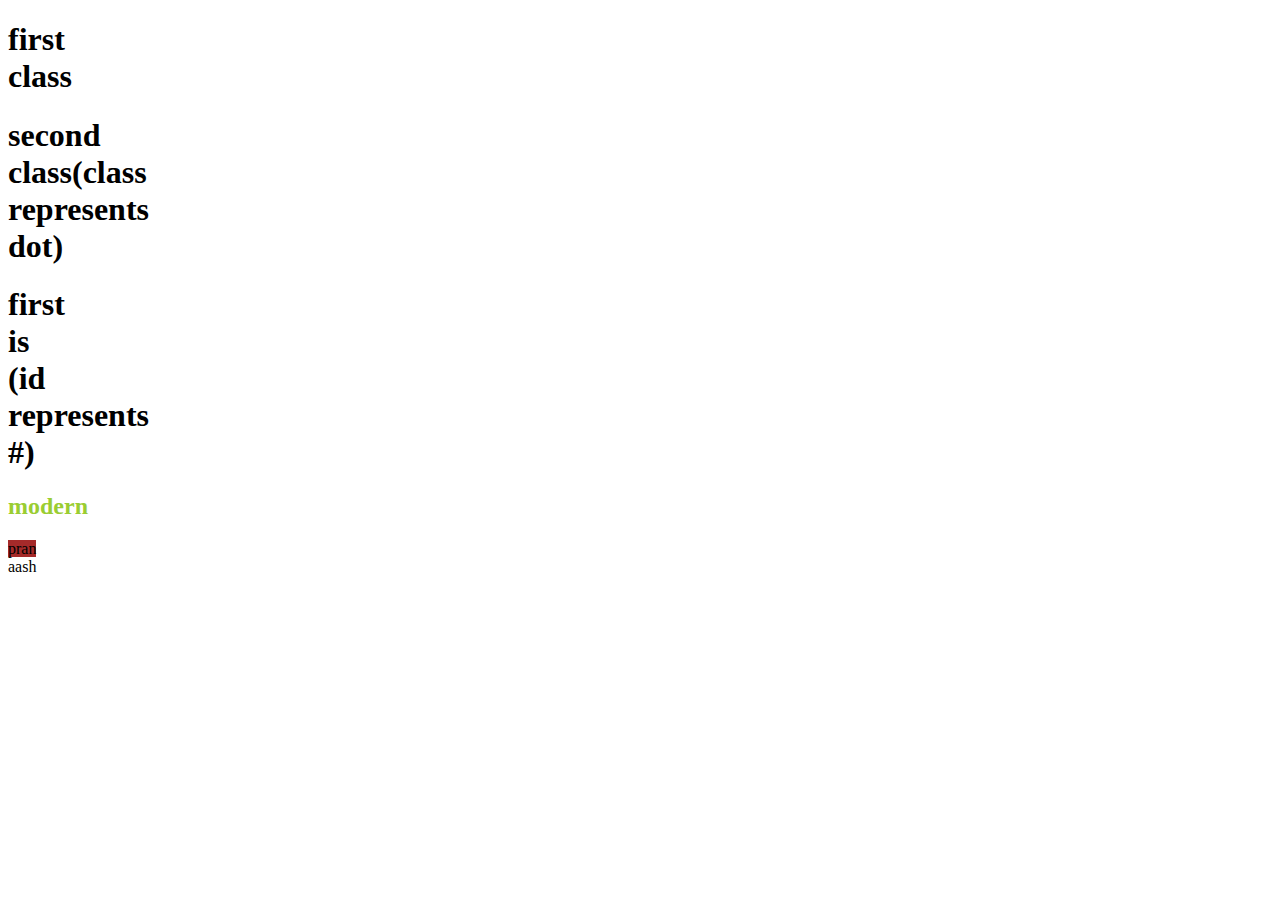
<file: index.html>
<!DOCTYPE html>
<html>
    <head>
        <!-- external css -->
        <link rel="stylesheet" href="style.css">
    </head>
     <style>
        /* internal */
        h1{
            background-color: aqua;
        }
    </style> 
    <body>
        <!-- it is external css -->
        <h1 class="class1">first class</h1> 
        <h1 class="class2">second class(class represents dot)</h1>
        <h1>first is (id represents #)</h1>

        <!-- inline -->
         <h2 style="color: yellowgreen;" >modern</h2>
         <span style="background-color: brown;"> pran</span>
         <span>aash </span>
    </body>
</html>
</file>
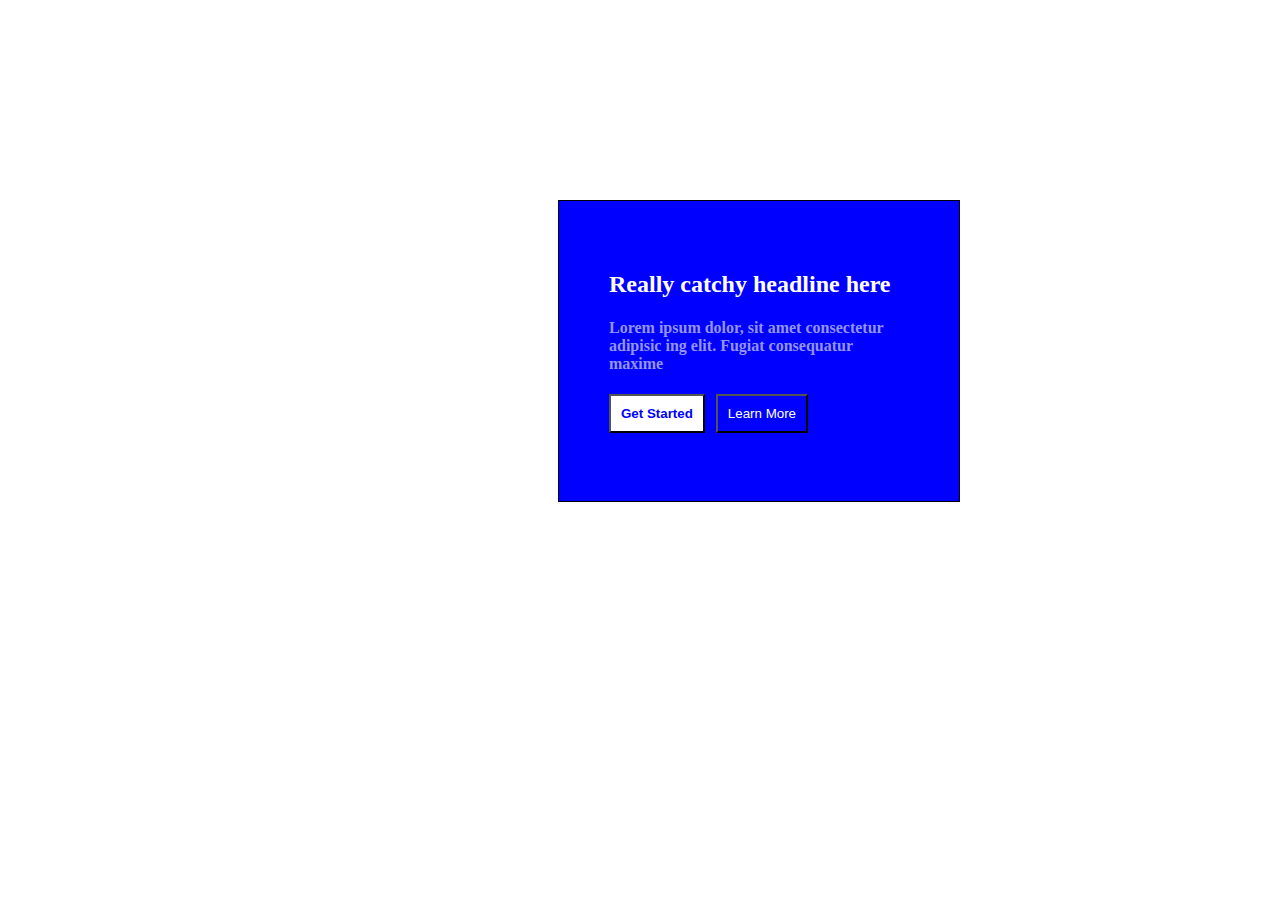
<file: boxmodel.html>
<html lang="en">
<head>
    <meta charset="UTF-8">
    <meta name="viewport" content="width=device-width, initial-scale=1.0">
    <title>elemnts box model </title>
</head>
<style>
    #first{
        height:200px;
        width:300px;
        border:1px solid;
        background-color: blue;
        margin-top:200px;
        margin-right: 200px;
        margin-left: 550px;
        padding: 50px;
        
    }
  
    
</style>
<body>
    <div id="first">
        <h2 style="color:white">Really catchy headline here</h2>
        <h4 style="color: rgb(148, 148, 245);">Lorem ipsum dolor, sit amet consectetur adipisic
            ing elit. Fugiat consequatur maxime</h4>

             <button style= "background-color:white; color :blue; padding: 10px; margin-right: 7px;"><b>Get Started</b></button>
             <button style="background-color: blue; color: white; padding: 10px;">Learn More</button>
    </div>
</body>
</html>
</file>
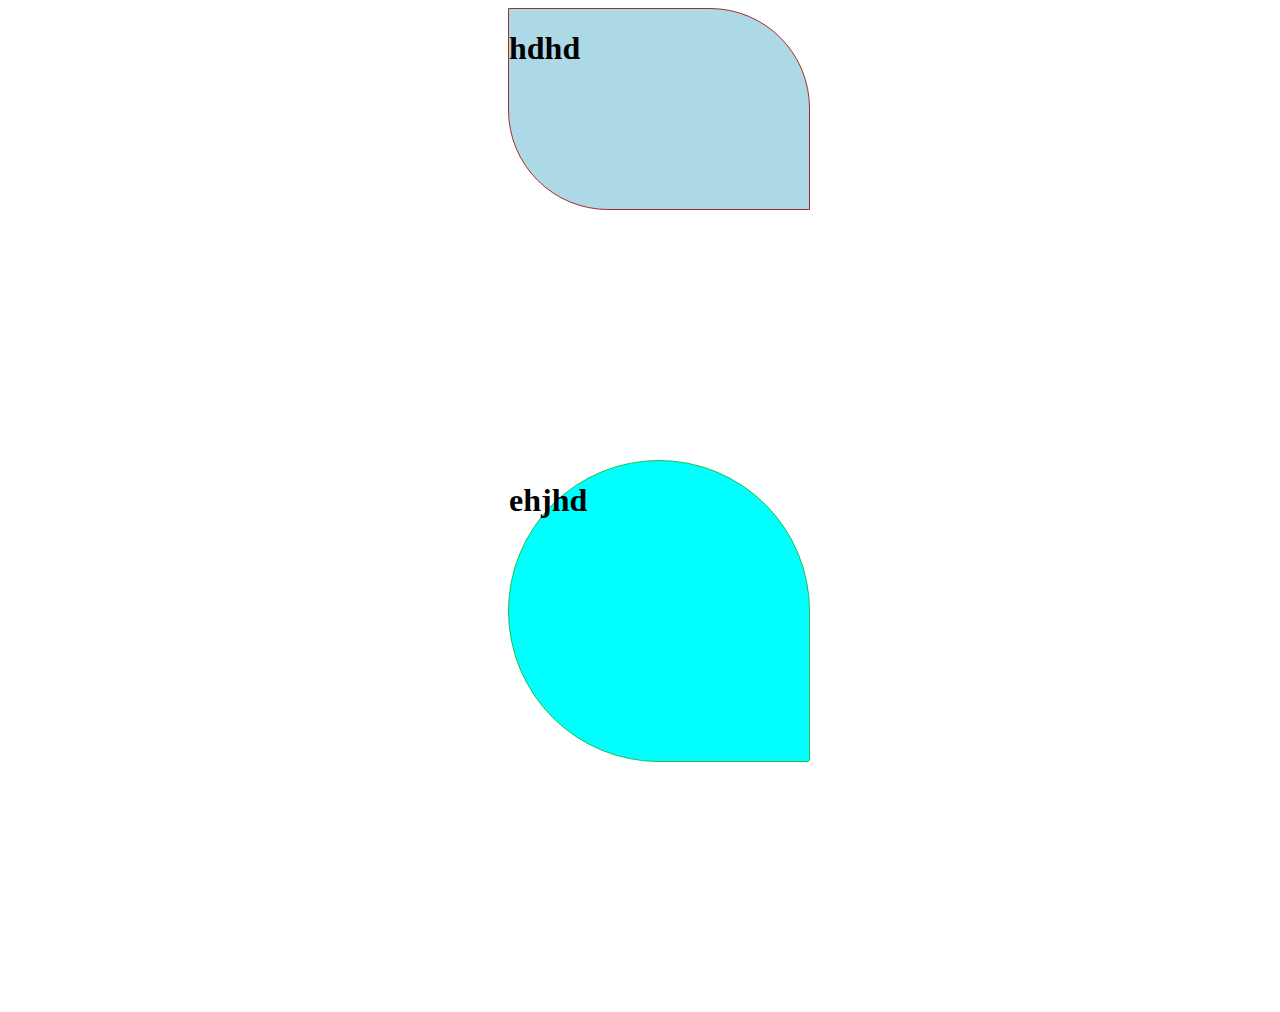
<file: example2.html>
<!DOCTYPE html>
<html lang="en">
<head>
    <meta charset="UTF-8">
    <meta name="viewport" content="width=device-width, initial-scale=1.0">
    <title>border example</title>
</head>
<style>
    #border{
        height:200px;
        width:300px;
        margin-left:500px ;
        margin-bottom: 250px;
        border:1px solid;
        border-color: brown;
        background-color: lightblue;
        border-bottom-left-radius: 100px;
        border-top-right-radius: 100px;
    }

    #border2{
        height:300px;
        width:300px;
        margin-left:500px ;
        margin-bottom: 250px;

        border:1px solid;
        background-color: aqua;
        border-color: rgb(15, 194, 78);
        border-radius: 50%;;
        border-bottom-right-radius: 1%; 
    }
</style>
<body>
    <div id="border">
        <h1>hdhd</h1>
        </div>
        <div id="border2">
            <h1>ehjhd</h1>
        </div>
</body>
</html>
</file>
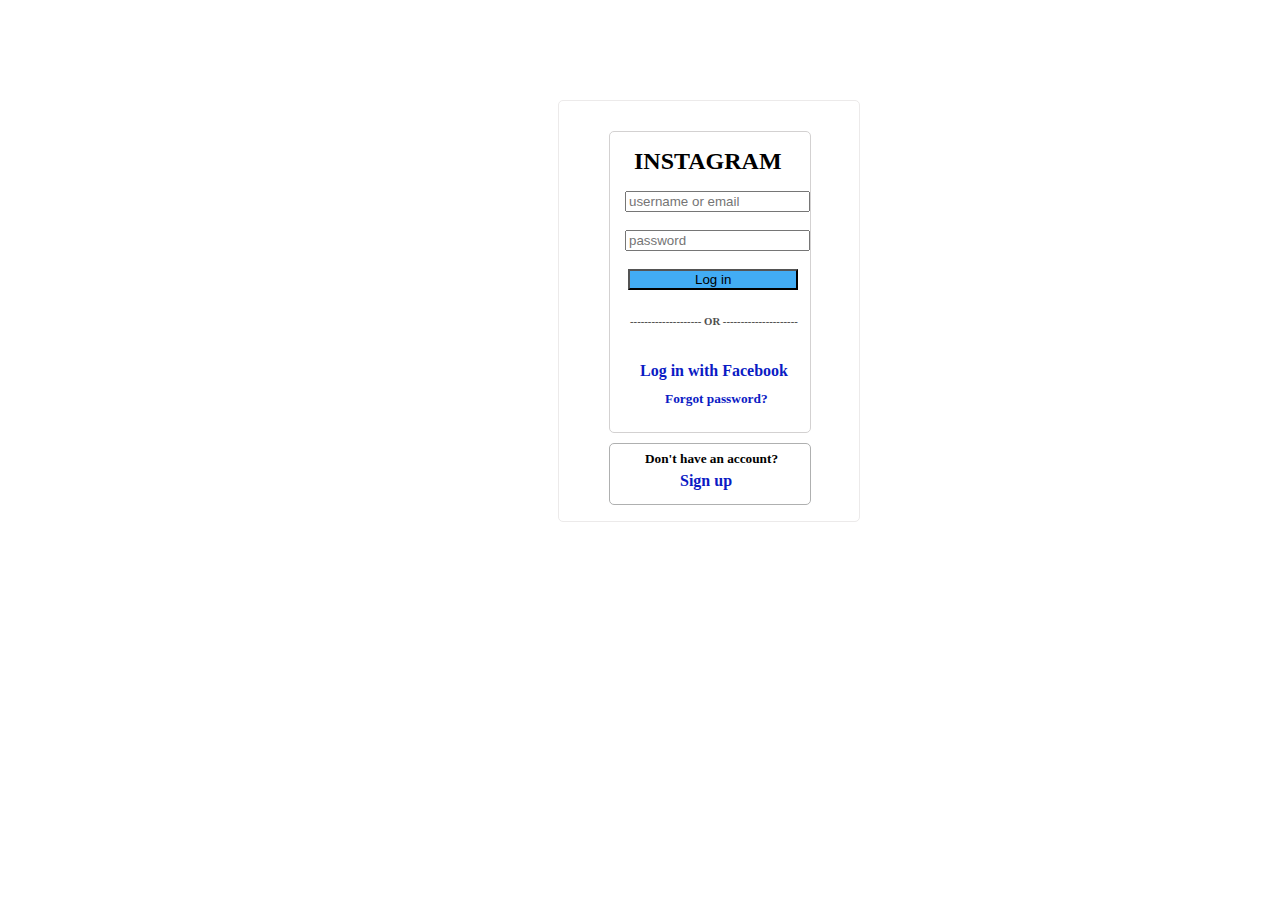
<file: insta_login.html>
<!DOCTYPE html>
<html lang="en">
<head>
    <meta charset="UTF-8">
    <meta name="viewport" content="width=device-width, initial-scale=1.0">
    <title>insta login page with password correction</title>
    <link rel="stylesheet" href="insta.css">
</head>
<body>
    <div class="box1">
    <div class="box2">
     <h1><b>INSTAGRAM</b></h1>
     <input type="text" placeholder="username or email" id="name">
     <br><br>
     <input type="password" placeholder="password" id="password">
     <br> <br>
     <button onclick="getclick()">Log in</button>
     <h6>-------------------- OR ---------------------</h6>
     <h4> Log in with Facebook</h4>
    <h4 id="for">Forgot password?</h4>
    </div>
         <div class="box3">
        <h5><b>Don't have an account?</b></h5>
        <p><b>Sign up</b></p>
         </div>
    </div>
    <h1 id="msg"></h1>
</body>
<script>
    var ele1=document.getElementById("msg");
    function getclick() {
        var pass="shreya";
        var pass1=document.getElementById("password").value;
        if(pass.length<=6 && pass == pass1){
            var ele=document.getElementById("name");
            ele1.innerHTML="hello "+ele;
        alert("login successfully");
        }
        else{
            alert("password is not correct");
            ele1.innerHTML="password is not correct plz enter corect one";
        }
    }

</script>
</html>
</file>
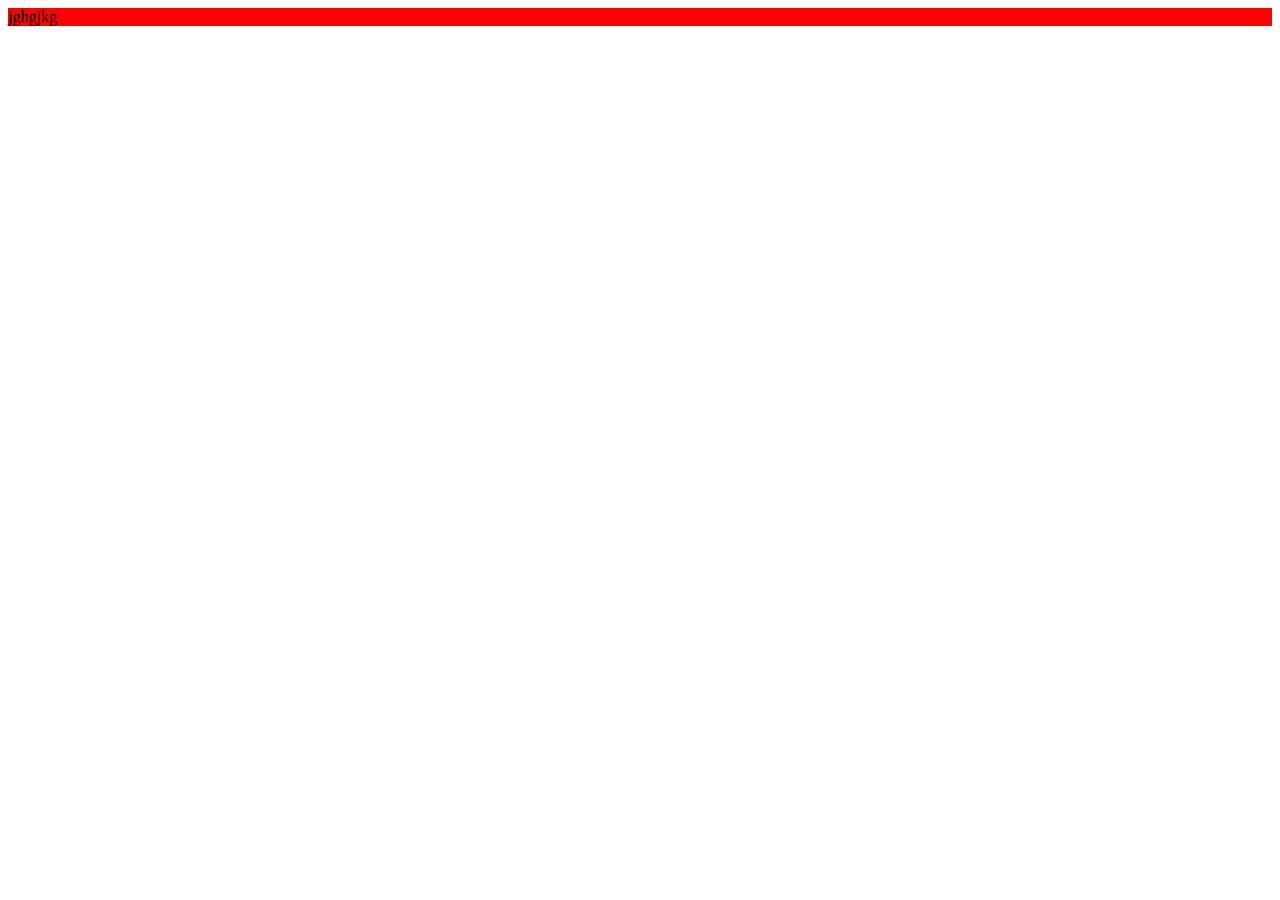
<file: js(ex)1.html>
<html>
    <body>
        <div id="div1">jghgjkg</div>
        <script>
            const div1 = document.getElementById('div1');
            div1.style.backgroundColor = 'green';
            setInterval(() => {
                if (div1.style.backgroundColor = 'green') {
                    div1.style.backgroundColor = 'red';                
                }
                else{
                    div1.style.backgroundColor = 'red';
                }
            }, 500);

        </script>
    </body>
</html>
</file>
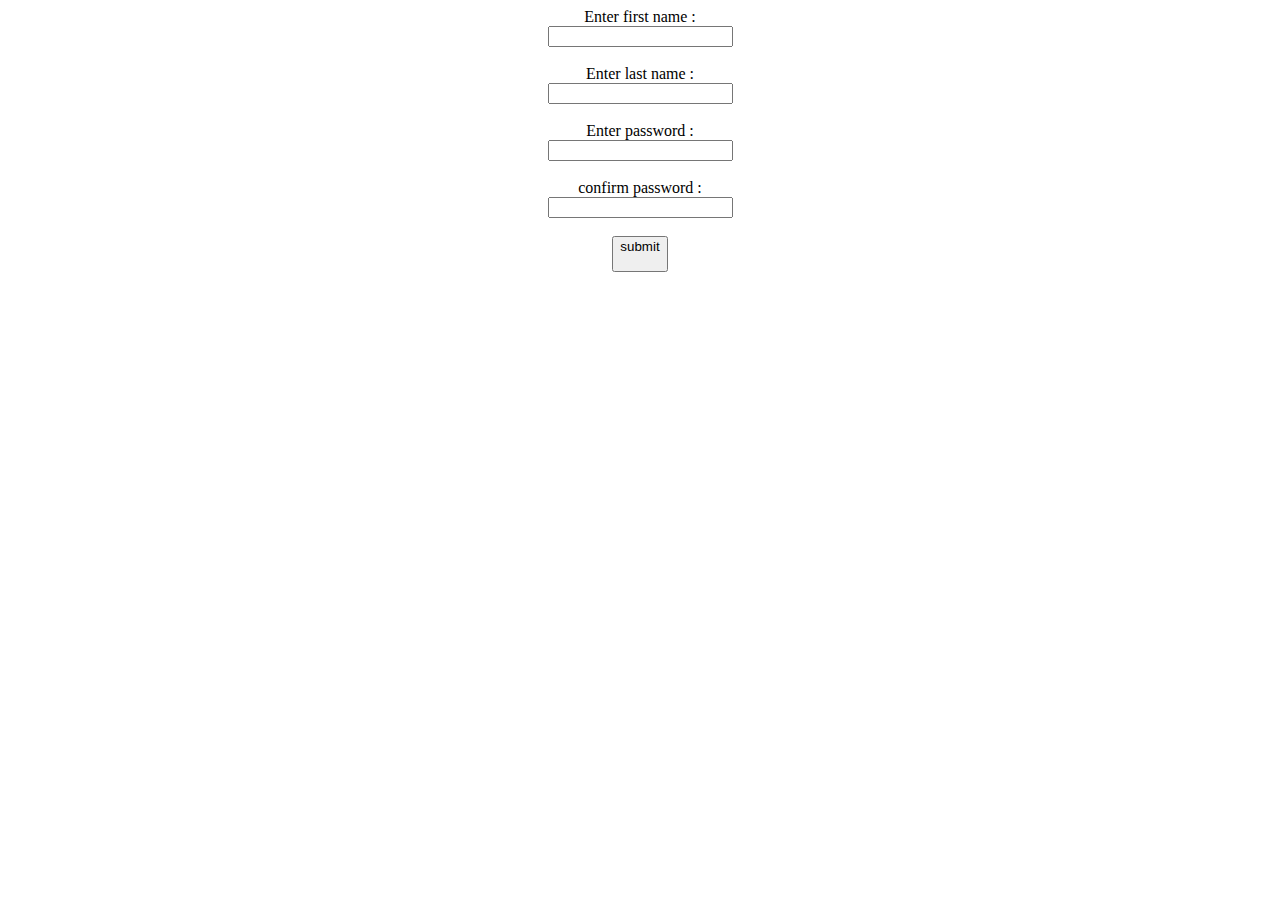
<file: register.html>
<!DOCTYPE html>
<html lang="en">
<head>
    <title>registration form</title>
    <link rel="stylesheet" href="index.css">
</head>
<body>
    <center>
        <form action="">
            <label for="name" class="li">Enter first name :</label><br>
            <input type="text"><br><br>
            <label for="name" class="li">Enter last name :</label><br>
            <input type="text"><br><br>
            <label for="password" class="li">Enter password :</label><br>
            <input type="password"><br><br>
            <label for="confirm password" class="li">confirm password :</label><br>
            <input type="password"><br><br>
            <button type="submit">submit<br><br>
        </form>
        </center>
</body>
</html>
</file>
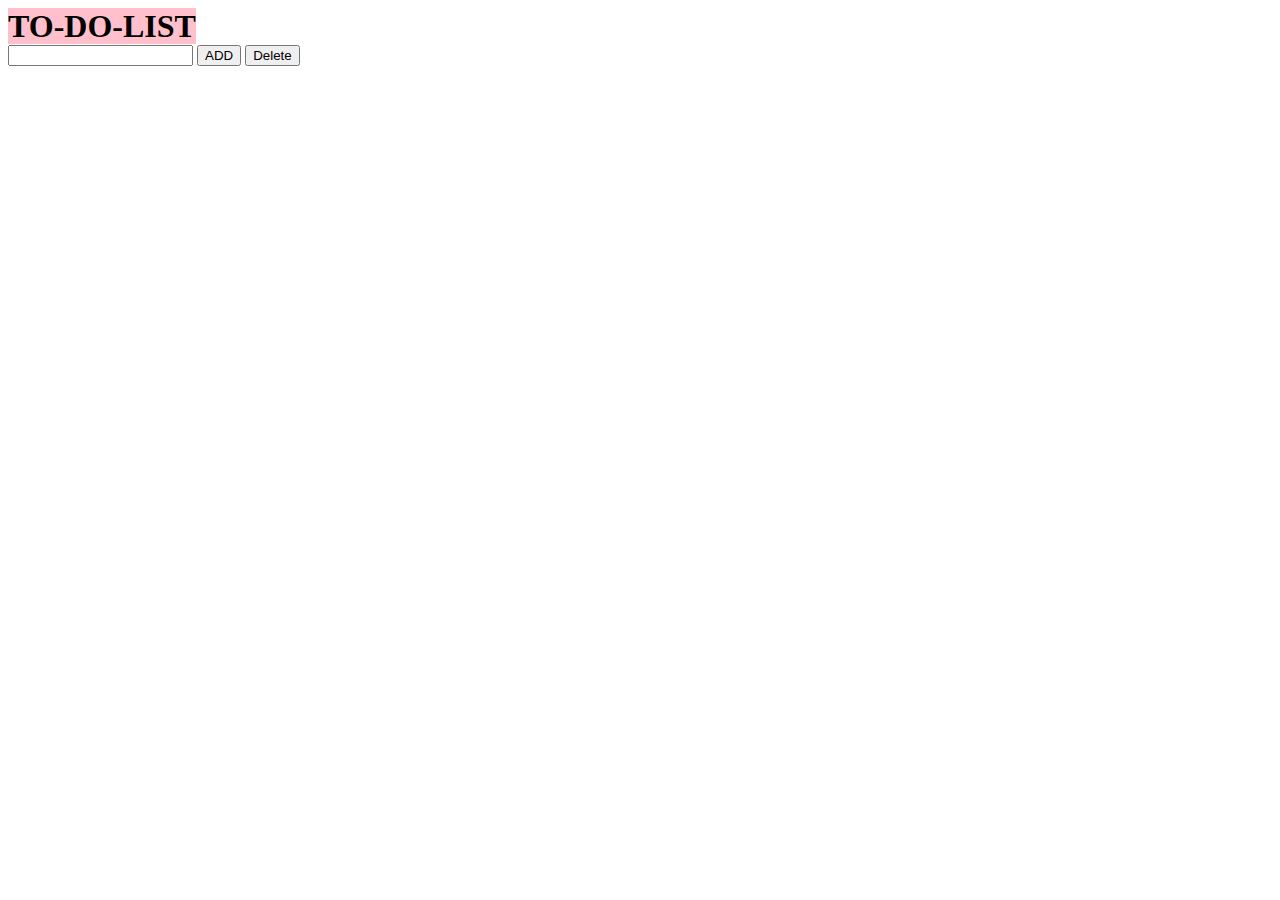
<file: TODOLIST.html>
<!DOCTYPE html>
<html>
    <head>
        <title>TODOLIST</title>
    </head>
    <body>
        <h1 style="display: inline;" id="id2">TO-DO-LIST</h1><br>
        <input id="in-1" type="text" value="">
        <button onclick="addtask()">ADD</button>
        <button onclick="deletetask()">Delete</button>
        <ul id="id1">
        </ul>

    <script>
        let taskcount=0;
        const ulElem=document.getElementById("id1");
        const inputElem=document.getElementById("in-1");
        const idd=document.getElementById("id2");
        idd.style.backgroundColor="yellow";
        
        setInterval(() => {
            if (idd.style.backgroundColor=="pink") {
                idd.style.backgroundColor="yellow";
            }
            else{
                idd.style.backgroundColor="pink";

            }
            
        }, 500);
        
        function addtask() {
            if (inputElem.value!="") {
                const newLi=document.createElement("li");
                newLi.id='li -'+taskcount;
                taskcount++;
                newLi.innerText=inputElem.value;
                ulElem.appendChild(newLi);  
               inputElem.value=" ";
            }
        }
    
    </script>
    </body>
</html>
</file>
<file: style.css>
body{
    height: 0;
    width: 0;
}
#container{
height: 460px;
width: 350px;
padding-top: 5px;
margin-top: 130px;
margin-left: 500px;
border-radius: 10px;
border: 1px solid rgb(156, 154, 154);
box-shadow: -2px -2px 2px white;
background-color: black;
}
#dis{
height: 70px;
width: 330px;
border-radius: 10px;    
box-shadow: none;
border:none;
color: white;
margin-left: 0;
font-size:xx-large ;
text-align: right;
background-color: black;
}
input{
margin-top: 12px ;
margin-left: 20px;
height: 60px;
width: 60px;
font-size: larger;
border-radius: 40px;
color: white;
box-shadow: -2px -1px 2px rgb(108, 108, 108);
background-color: black;
}
#ty{
    width: 150px;
    box-shadow: none;
    border: none;
    background-color: rgb(21, 198, 35);
}
.operator{
    color: green;
}
</file>
<file: insta.css>
.box1{
        margin-top: 100px;
        margin-left: 550px;
        height:420px;
        width: 300px;
        border: 1px solid;
        border-radius: 5px;
        border-color: rgb(236, 234, 234);
    }

    .box2{
        margin-top: 30px;
        margin-left: 50px;
        height: 300px;
        width: 200px;
        border: 1px solid;
        border-radius: 5px;
        border-color: rgb(211, 209, 209);
    }
    .box2 h1{
        font-family:cursive;
         padding-left: 24px;
        font-size: x-large;
    }
   

    .box2 h6{
        color: rgb(79, 78, 78);
        margin-left: 20px;
    }
    input{
        margin-left: 15px;
    }

    button{
        background-color: rgb(66, 172, 244);
        padding-right: 65px;
        padding-left: 65px;
        margin-left: 18px;
    }

    /* i{
        color: rgb(29, 162, 250);
        margin-left: 20px;
    } */

    h4{
        padding-left: 30px;
        margin-top: 35px;
        color: rgb(11, 27, 196);
    }

    #for{
        font-size: smaller;
        margin-bottom: 0px;
        margin-top: -10px;
        margin-left: 25px;
        padding-bottom: 0;
    }

    .box3{
        margin-top: 10px;
        margin-left: 50px;
        height:60px;
        width: 200px;
        border-radius: 5px;
        border:1px solid;
        border-color: rgb(175, 176, 176);
    }
   
     h5{
        margin: 0;
        padding-top: 7px;
        padding-left: 35px;
     }

    p{
        color:rgb(11, 27, 196);
        margin-top: 5px;
        padding-top: 0;
        padding-left: 70px;
    }
</file>
<file: index.css>
.li{
    
}
</file>
